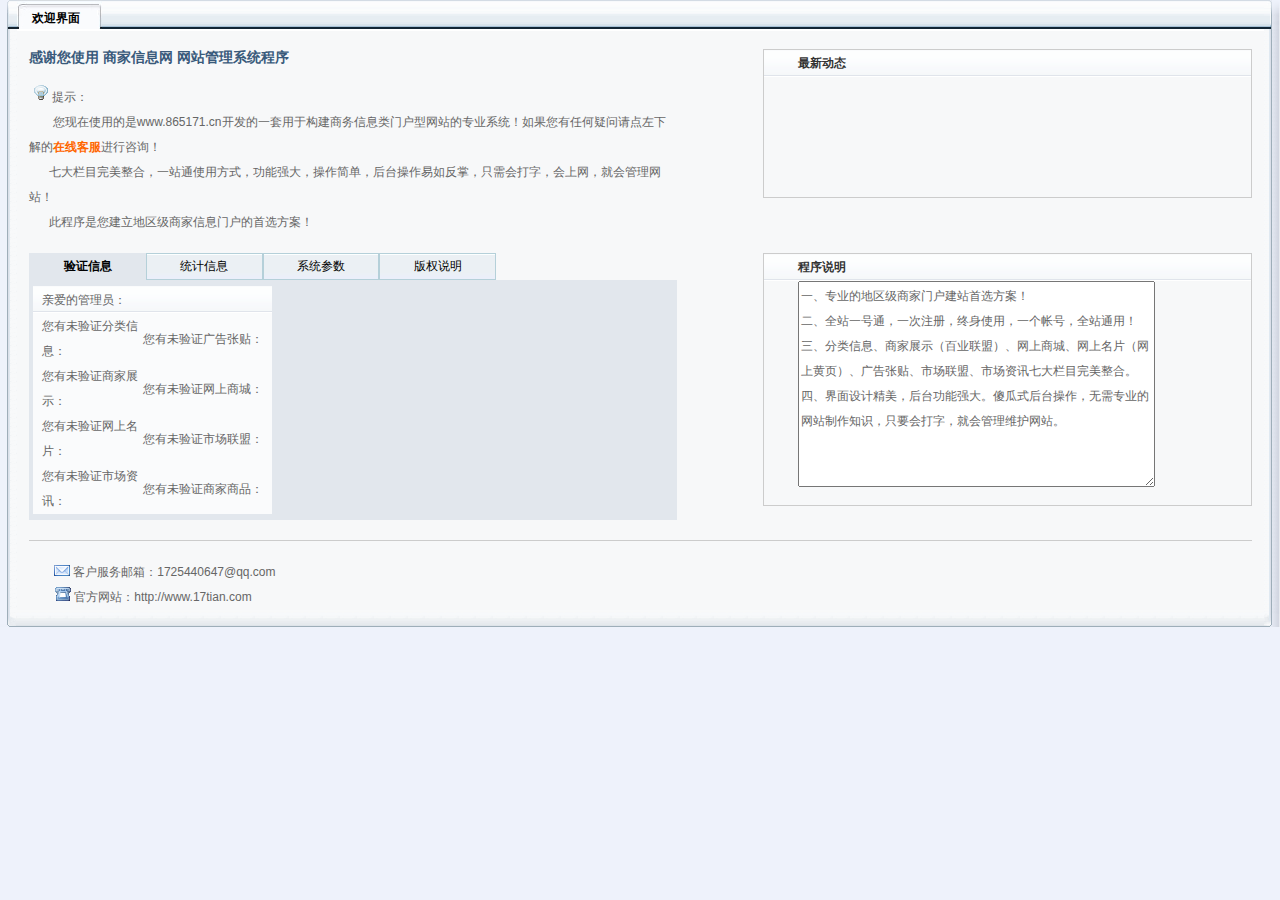
<file: Stock_System/target/Stock_System/right.html>
<link href="images/skin.css" rel="stylesheet" type="text/css" />
<meta http-equiv="Content-Type" content="text/html; charset=gb2312" /><style type="text/css">
<!--
body {
	margin-left: 0px;
	margin-top: 0px;
	margin-right: 0px;
	margin-bottom: 0px;
	background-color: #EEF2FB;
}
-->
</style>
<body>
<table width="100%" border="0" cellpadding="0" cellspacing="0">
  <tr>
    <td width="17" valign="top" background="images/mail_leftbg.gif"><img src="images/left-top-right.gif" width="17" height="29" /></td>
    <td valign="top" background="images/content-bg.gif"><table width="100%" height="31" border="0" cellpadding="0" cellspacing="0" class="left_topbg" id="table2">
      <tr>
        <td height="31"><div class="titlebt">��ӭ����</div></td>
      </tr>
    </table></td>
    <td width="16" valign="top" background="images/mail_rightbg.gif"><img src="images/nav-right-bg.gif" width="16" height="29" /></td>
  </tr>
  <tr>
    <td valign="middle" background="images/mail_leftbg.gif">&nbsp;</td>
    <td valign="top" bgcolor="#F7F8F9"><table width="98%" border="0" align="center" cellpadding="0" cellspacing="0">
      <tr>
        <td colspan="2" valign="top">&nbsp;</td>
        <td>&nbsp;</td>
        <td valign="top">&nbsp;</td>
      </tr>
      <tr>
        <td colspan="2" valign="top"><span class="left_bt">��л��ʹ�� �̼���Ϣ�� ��վ����ϵͳ����</span><br>
              <br>
            <span class="left_txt">&nbsp;<img src="images/ts.gif" width="16" height="16"> ��ʾ��<br>
          &nbsp;&nbsp;&nbsp;&nbsp;&nbsp;&nbsp;&nbsp;������ʹ�õ���www.865171.cn������һ�����ڹ���������Ϣ���Ż�����վ��רҵϵͳ����������κ�����������½��</span><span class="left_ts">���߿ͷ�</span><span class="left_txt">������ѯ��<br>
          &nbsp;&nbsp;&nbsp;&nbsp;&nbsp;&nbsp;�ߴ���Ŀ�������ϣ�һվͨʹ�÷�ʽ������ǿ�󣬲����򵥣���̨�������練�ƣ�ֻ�����֣����������ͻ������վ��<br>
           &nbsp;&nbsp;&nbsp;&nbsp;&nbsp;&nbsp;�˳������������������̼���Ϣ�Ż�����ѡ�������� <br>
</span></td>
        <td width="7%">&nbsp;</td>
        <td width="40%" valign="top"><table width="100%" height="144" border="0" cellpadding="0" cellspacing="0" class="line_table">
          <tr>
            <td width="7%" height="27" background="images/news-title-bg.gif"><img src="images/news-title-bg.gif" width="2" height="27"></td>
            <td width="93%" background="images/news-title-bg.gif" class="left_bt2">���¶�̬</td>
          </tr>
          <tr>
            <td height="102" valign="top">&nbsp;</td>
            <td height="102" valign="top"></td>
          </tr>
          <tr>
            <td height="5" colspan="2">&nbsp;</td>
          </tr>
        </table></td>
      </tr>
      <tr>
        <td colspan="2">&nbsp;</td>
        <td>&nbsp;</td>
        <td>&nbsp;</td>
      </tr>
      <tr>
        <td colspan="2" valign="top"><!--JavaScript����-->
              <SCRIPT language=javascript>
function secBoard(n)
{
for(i=0;i<secTable.cells.length;i++)
secTable.cells[i].className="sec1";
secTable.cells[n].className="sec2";
for(i=0;i<mainTable.tBodies.length;i++)
mainTable.tBodies[i].style.display="none";
mainTable.tBodies[n].style.display="block";
}
          </SCRIPT>
              <!--HTML����-->
              <TABLE width=72% border=0 cellPadding=0 cellSpacing=0 id=secTable>
                <TBODY>
                  <TR align=middle height=20>
                    <TD align="center" class=sec2 onclick=secBoard(0)>��֤��Ϣ</TD>
                    <TD align="center" class=sec1 onclick=secBoard(1)>ͳ����Ϣ</TD>
                    <TD align="center" class=sec1 onclick=secBoard(2)>ϵͳ����</TD>
                    <TD align="center" class=sec1 onclick=secBoard(3)>��Ȩ˵��</TD>
                  </TR>
                </TBODY>
              </TABLE>
          <TABLE class=main_tab id=mainTable cellSpacing=0
cellPadding=0 width=100% border=0>
                <!--����TBODY���-->
                <TBODY style="DISPLAY: block">
                  <TR>
                    <TD vAlign=top align=middle><TABLE width=98% height="133" border=0 align="center" cellPadding=0 cellSpacing=0>
                        <TBODY>
                          <TR>
                            <TD height="5" colspan="3"></TD>
                          </TR>
                          <TR>
                            <TD width="4%" height="28" background="images/news-title-bg.gif"></TD>
                            <TD height="25" colspan="2" background="images/news-title-bg.gif" class="left_txt">�װ��Ĺ���Ա�� <font color="#FFFFFF" class="left_ts"><b></b></TD>
                          </TR>
                          <TR>
                            <TD bgcolor="#FAFBFC">&nbsp;</TD>
                            <TD width="42%" height="25" bgcolor="#FAFBFC"><span class="left_txt">����δ��֤������Ϣ�� </span>
                               
                                <span class="left_ts"> </span></TD>
                            <TD width="54%" height="25" bgcolor="#FAFBFC"><span class="left_txt">����δ��֤��������� </span>
                               
                                <span class="left_ts"> </span></TD>
                          </TR>
                          <TR>
                            <TD bgcolor="#FAFBFC">&nbsp;</TD>
                            <TD height="25" bgcolor="#FAFBFC"><span class="left_txt">����δ��֤�̼�չʾ�� </span>
                               
                                <span class="left_ts"> </span></TD>
                            <TD height="25" bgcolor="#FAFBFC"><span class="left_txt">����δ��֤�����̳ǣ� </span>
                               
                                <span class="left_ts"> </span></TD>
                          </TR>
                          <TR>
                            <TD bgcolor="#FAFBFC">&nbsp;</TD>
                            <TD height="25" bgcolor="#FAFBFC"><span class="left_txt">����δ��֤������Ƭ�� </span>
                                <span class="left_ts"> </span></TD>
                            <TD height="25" bgcolor="#FAFBFC"><span class="left_txt">����δ��֤�г����ˣ� </span>
                               
                                <span class="left_ts"> </span></TD>
                          </TR>
                          <TR>
                            <TD bgcolor="#FAFBFC">&nbsp;</TD>
                            <TD height="25" bgcolor="#FAFBFC"><span class="left_txt">����δ��֤�г���Ѷ�� </span>
                               
                                <span class="left_ts"> </span></TD>
                            <TD height="25" bgcolor="#FAFBFC"><span class="left_txt">����δ��֤�̼���Ʒ�� </span>
                                <span class="left_ts"> </span></TD>
                          </TR>
                          <TR>
                            <TD height="5" colspan="3"></TD>
                          </TR>
                        </TBODY>
                    </TABLE></TD>
                  </TR>
                </TBODY>
                <!--����cells����-->
                <TBODY style="DISPLAY: none">
                  <TR>
                    <TD vAlign=top align=middle><TABLE width=98% height="133" border=0 align="center" cellPadding=0 cellSpacing=0>
                        <TBODY>
                          <TR>
                            <TD height="5" colspan="3"></TD>
                          </TR>
                          <TR>
                            <TD width="4%" height="28" background="images/news-title-bg.gif"></TD>
                            <TD colspan="2" background="images/news-title-bg.gif" class="left_txt">���л�Ա����&nbsp;&nbsp; ���У�                                ��&nbsp;&nbsp;&nbsp;&nbsp;��&nbsp;&nbsp;&nbsp;&nbsp;��</TD>
                          </TR>
                          <TR>
                            <TD bgcolor="#FAFBFC">&nbsp;</TD>
                            <TD width="42%" height="25" bgcolor="#FAFBFC"><span class="left_txt">��վ���з�����Ϣ�� </span><span class="left_txt">��</span></TD>
                            <TD width="54%" bgcolor="#FAFBFC"><span class="left_txt">��վ���й�������� </span><span class="left_txt">��</span></TD>
                          </TR>
                          <TR>
                            <TD bgcolor="#FAFBFC">&nbsp;</TD>
                            <TD height="25" bgcolor="#FAFBFC"><span class="left_txt">��վ�����̼�չʾ�� </span><span class="left_txt">��</span></TD>
                            <TD height="25" bgcolor="#FAFBFC"><span class="left_txt">��վ���������̳ǣ� </span><span class="left_txt">��</span></TD>
                          </TR>
                          <TR>
                            <TD bgcolor="#FAFBFC">&nbsp;</TD>
                            <TD height="25" bgcolor="#FAFBFC"><span class="left_txt">��վ����������Ƭ�� </span><span class="left_txt">��</span></TD>
                            <TD height="25" bgcolor="#FAFBFC"><span class="left_txt">��վ�����г����ˣ� </span><span class="left_txt">��</span></TD>
                          </TR>
                          <TR>
                            <TD bgcolor="#FAFBFC">&nbsp;</TD>
                            <TD height="25" bgcolor="#FAFBFC"><span class="left_txt">��վ�����г���Ѷ�� </span><span class="left_txt">��</span></TD>
                            <TD height="25" bgcolor="#FAFBFC"><span class="left_txt">��վ�����̼���Ʒ�� </span><span class="left_txt">��</span></TD>
                          </TR>
                          <TR>
                            <TD height="5" colspan="3"></TD>
                          </TR>
                        </TBODY>
                    </TABLE></TD>
                  </TR>
                </TBODY>
                <!--����tBodies����-->
                <TBODY style="DISPLAY: none">
                  <TR>
                    <TD vAlign=top align=middle><TABLE width=98% border=0 align="center" cellPadding=0 cellSpacing=0>
                        <TBODY>
                          <TR>
                            <TD colspan="3"></TD>
                          </TR>
                          <TR>
                            <TD height="5" colspan="3"></TD>
                          </TR>
                          <TR>
                            <TD width="4%" height="25" background="images/news-title-bg.gif"></TD>
                            <TD height="25" colspan="2" background="images/news-title-bg.gif" class="left_txt"><span class="TableRow2">������IP:</span>ϵͳ�汾��</TD>
                          </TR>
                          <TR>
                            <TD height="25" bgcolor="#FAFBFC">&nbsp;</TD>
                            <TD width="42%" height="25" bgcolor="#FAFBFC"><span class="left_txt">���������ͣ�</span></TD>
                            <TD width="54%" height="25" bgcolor="#FAFBFC"><span class="left_txt">�ű��������棺</span></TD>
                          </TR>
                          <TR>
                            <TD height="25" bgcolor="#FAFBFC">&nbsp;</TD>
                            <TD height="25" colspan="2" bgcolor="#FAFBFC"><span class="left_txt">վ������·����</span></TD>
                          </TR>
                          <TR>
                            <TD height="25" bgcolor="#FAFBFC">&nbsp;</TD>
                            <TD height="25" bgcolor="#FAFBFC"><span class="left_txt">FSO�ı���д��</span><span class="TableRow2"><font color="#FF0066"><b><img src="images/X.gif" width="12" height="13"></b></font><img src="images/g.gif" width="12" height="12"></span></TD>
                            <TD height="25" bgcolor="#FAFBFC"><span class="left_txt">���ݿ�ʹ�ã�</span><span class="left_ts"><img src="images/X.gif" width="12" height="13"><b style="color:blue">
                              
                            MS SQL
                            
                              ACCESS
                              
                            </b></span></TD>
                          </TR>
                         
                          <TR>
                            <TD height="5" colspan="3"></TD>
                          </TR>
                        </TBODY>
                    </TABLE></TD>
                  </TR>
                </TBODY>
                <!--����display����-->
                <TBODY style="DISPLAY: none">
                  <TR>
                    <TD vAlign=top align=middle><TABLE width=98% border=0 align="center" cellPadding=0 cellSpacing=0>
                        <TBODY>
                          <TR>
                            <TD colspan="3"></TD>
                          </TR>
                          <TR>
                            <TD height="5" colspan="3"></TD>
                          </TR>
                          <TR>
                            <TD width="4%" background="images/news-title-bg.gif"></TD>
                            <TD width="91%" background="images/news-title-bg.gif" class="left_ts">��������˵����</TD>
                            <TD width="5%" background="images/news-title-bg.gif" class="left_txt">&nbsp;</TD>
                          </TR>
                          <TR>
                            <TD bgcolor="#FAFBFC">&nbsp;</TD>
                            <TD bgcolor="#FAFBFC" class="left_txt"><span class="left_ts">1��</span>��������www.865171.cnȫ�¸���(QQ:215288671) </TD>
                            <TD bgcolor="#FAFBFC" class="left_txt">&nbsp;</TD>
                          </TR>
                          <TR>
                            <TD bgcolor="#FAFBFC">&nbsp;</TD>
                            <TD bgcolor="#FAFBFC" class="left_txt"><span class="left_ts">2��</span>��������ṩʹ�ã��κ�Υ���������涨����Ϊ�����и���</TD>
                            <TD bgcolor="#FAFBFC" class="left_txt">&nbsp;</TD>
                          </TR>
                          <TR>
                            <TD bgcolor="#FAFBFC">&nbsp;</TD>
                            <TD bgcolor="#FAFBFC" class="left_txt"><span class="left_ts">3��</span> ֧�����ߵ��Ͷ����뱣����Ȩ��</TD>
                            <TD bgcolor="#FAFBFC" class="left_txt">&nbsp;</TD>
                          </TR>
                          <TR>
                            <TD bgcolor="#FAFBFC">&nbsp;</TD>
                            <TD bgcolor="#FAFBFC" class="left_txt"><span class="left_ts">4��</span>����ʹ�ã�����֧������ϵwww.865171.cn��</TD>
                            <TD bgcolor="#FAFBFC" class="left_txt">&nbsp;</TD>
                          </TR>
                          <TR>
                            <TD height="5" colspan="3"></TD>
                          </TR>
                        </TBODY>
                    </TABLE></TD>
                  </TR>
                </TBODY>
            </TABLE></td>
        <td>&nbsp;</td>
        <td valign="top"><table width="100%" height="144" border="0" cellpadding="0" cellspacing="0" class="line_table">
          <tr>
            <td width="7%" height="27" background="images/news-title-bg.gif"><img src="images/news-title-bg.gif" width="2" height="27"></td>
            <td width="93%" background="images/news-title-bg.gif" class="left_bt2">����˵��</td>
          </tr>
          <tr>
            <td height="102" valign="top">&nbsp;</td>
            <td height="102" valign="top"><label></label>
              <label>
              <textarea name="textarea" cols="48" rows="8" class="left_txt">һ��רҵ�ĵ������̼��Ż���վ��ѡ������
����ȫվһ��ͨ��һ��ע�ᣬ����ʹ�ã�һ���ʺţ�ȫվͨ�ã�
����������Ϣ���̼�չʾ����ҵ���ˣ��������̳ǡ�������Ƭ�����ϻ�ҳ��������������г����ˡ��г���Ѷ�ߴ���Ŀ�������ϡ�
�ġ�������ƾ�������̨����ǿ��ɵ��ʽ��̨����������רҵ����վ����֪ʶ��ֻҪ����֣��ͻ����ά����վ��</textarea>
              </label></td>
          </tr>
          <tr>
            <td height="5" colspan="2">&nbsp;</td>
          </tr>
        </table></td>
      </tr>
      <tr>
        <td height="40" colspan="4"><table width="100%" height="1" border="0" cellpadding="0" cellspacing="0" bgcolor="#CCCCCC">
          <tr>
            <td></td>
          </tr>
        </table></td>
      </tr>
      <tr>
        <td width="2%">&nbsp;</td>
        <td width="51%" class="left_txt"><img src="images/icon-mail2.gif" width="16" height="11"> �ͻ��������䣺1725440647@qq.com<br>
              <img src="images/icon-phone.gif" width="17" height="14"> �ٷ���վ��http://www.17tian.com</td>
        <td>&nbsp;</td>
        <td>&nbsp;</td>
      </tr>
    </table></td>
    <td background="images/mail_rightbg.gif">&nbsp;</td>
  </tr>
  <tr>
    <td valign="bottom" background="images/mail_leftbg.gif"><img src="images/buttom_left2.gif" width="17" height="17" /></td>
    <td background="images/buttom_bgs.gif"><img src="images/buttom_bgs.gif" width="17" height="17"></td>
    <td valign="bottom" background="images/mail_rightbg.gif"><img src="images/buttom_right2.gif" width="16" height="17" /></td>
  </tr>
</table>
</body>
</file>
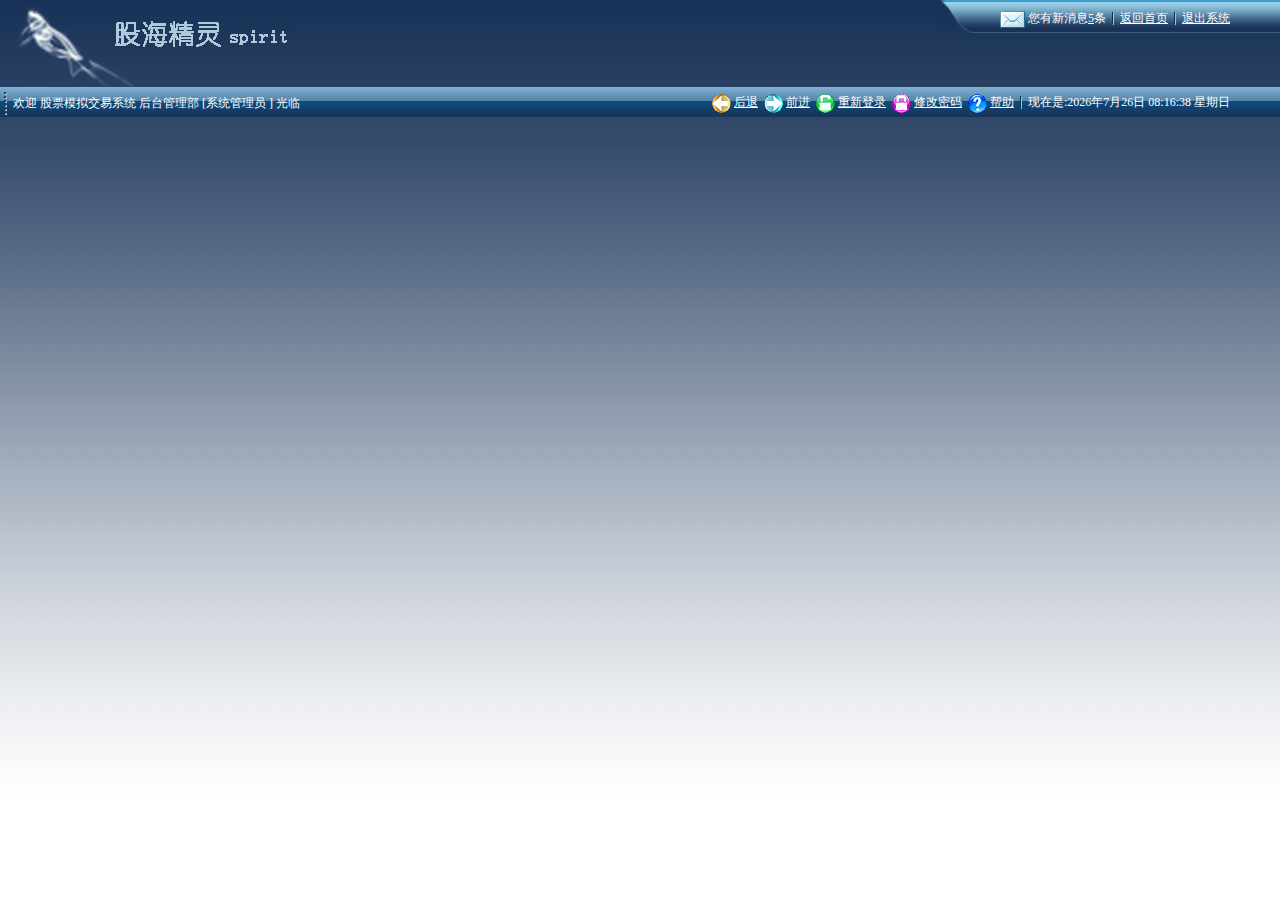
<file: Stock_System/target/Stock_System/Top.htm>
<!DOCTYPE HTML PUBLIC "-//W3C//DTD HTML 4.0 Transitional//EN">
<HTML>
<HEAD id=Head1>
<TITLE>�ޱ���ҳ</TITLE>
<META http-equiv=Content-Type content="text/html; charset=GBK">
<STYLE type=text/css> 
*{
	FONT-SIZE: 12px; COLOR: white
}
#logo {
	COLOR: white
}
#logo A {
	COLOR: white
}
FORM {
	MARGIN: 0px
}
</STYLE>
<SCRIPT src="Top.files/Clock.js" type=text/javascript></SCRIPT>
<META content="MSHTML 6.00.2900.5848" name=GENERATOR>
</HEAD>
<BODY 
style="BACKGROUND-IMAGE: url(images/bg.gif); MARGIN: 0px; BACKGROUND-REPEAT: repeat-x">
<form id="form1">
  <DIV id=logo 
style="BACKGROUND-IMAGE: url(images/logo.png); BACKGROUND-REPEAT: no-repeat">
    <DIV 
style="PADDING-RIGHT: 50px; BACKGROUND-POSITION: right 50%; DISPLAY: block; PADDING-LEFT: 0px; BACKGROUND-IMAGE: url(images/bg_banner_menu.gif); PADDING-BOTTOM: 0px; PADDING-TOP: 3px; BACKGROUND-REPEAT: no-repeat; HEIGHT: 30px; TEXT-ALIGN: right"><A 
href="http://localhost:1479/Web/sys/Top.aspx#"><IMG src="Top.files/mail.gif" 
align=absMiddle border=0></A> ��������Ϣ<A id=HyperLink1 
href="http://localhost:1479/Web/sys/Top.aspx#">5</A>�� <IMG 
src="Top.files/menu_seprator.gif" align=absMiddle> <A id=HyperLink2 
href="http://localhost:1479/Web/sys/Index.aspx">������ҳ</A> <IMG 
src="Top.files/menu_seprator.gif" align=absMiddle> <A id=HyperLink3 
href="javascript:window.opener=null;%20window.close();">�˳�ϵͳ</A> </DIV>
    <DIV style="DISPLAY: block; HEIGHT: 54px"></DIV>
    <DIV 
style="BACKGROUND-IMAGE: url(images/bg_nav.gif); BACKGROUND-REPEAT: repeat-x; HEIGHT: 30px">
      <TABLE cellSpacing=0 cellPadding=0 width="100%">
        <TBODY>
          <TR>
            <TD>
              <DIV><IMG src="Top.files/nav_pre.gif" align=absMiddle> ��ӭ <SPAN 
      id=lblBra>��Ʊģ�⽻��ϵͳ</SPAN> <SPAN id=lblDep>��̨������</SPAN> [ϵͳ����Ա ] ���� </DIV>
            </TD>
            <TD align=right width="70%"><SPAN style="PADDING-RIGHT: 50px"><A 
      href="javascript:history.go(-1);"><IMG src="Top.files/nav_back.gif" 
      align=absMiddle border=0>����</A> <A href="javascript:history.go(1);"><IMG 
      src="Top.files/nav_forward.gif" align=absMiddle border=0>ǰ��</A> <A 
      href="http://localhost:1479/Web/default.aspx" target=_top><IMG 
      src="Top.files/nav_changePassword.gif" align=absMiddle border=0>���µ�¼</A> <A href="http://localhost:1479/Web/sys/updatePwd.aspx" 
      target=mainFrame><IMG src="Top.files/nav_resetPassword.gif" 
      align=absMiddle border=0>�޸�����</A> <A 
      href="http://localhost:1479/Web/sys/Top.aspx#" target=mainFrame><IMG 
      src="Top.files/nav_help.gif" align=absMiddle border=0>����</A> <IMG 
      src="Top.files/menu_seprator.gif" align=absMiddle> <SPAN 
      id=clock></SPAN></SPAN></TD>
          </TR>
        </TBODY>
      </TABLE>
    </DIV>
  </DIV>
  <SCRIPT type=text/javascript>
    var clock = new Clock();
    clock.display(document.getElementById("clock"));
</SCRIPT>
</form>
</BODY>
</HTML>
</file>
<file: Stock_System/target/Stock_System/images/skin.css>
.login_top_bg {
	background-image: url(login-top-bg.gif);
	background-repeat: repeat-x;
}
.body {
	background-color: #EEF2FB;
	left: 0px;
	top: 0px;
	right: 0px;
	bottom: 0px;
}

.login-buttom-bg {
	background-image: url(login-buttom-bg.gif);
	background-repeat: repeat-x;
}
.login-buttom-txt {
	font-family: Arial, Helvetica, sans-serif;
	font-size: 10px;
	color: #ABCAD3;
	text-decoration: none;
	line-height: 20px;
}
.login_txt {
	font-family: Arial, Helvetica, sans-serif;
	font-size: 12px;
	line-height: 25px;
	color: #333333;
}
.Submit {
	font-family: Arial, Helvetica, sans-serif;
	font-size: 12px;
	color: #629DAE;
	text-decoration: none;
	background-image: url(Submit_bg.gif);
	background-repeat: repeat-x;
}
.login_bg {
	background-image: url(login_bg.jpg);
	background-repeat: repeat-x;
}
.login_bg2 {
	background-image: url(login-content-bg.gif);
	background-repeat: no-repeat;
	background-position: right;
}

.admin_txt {
	font-family: Arial, Helvetica, sans-serif;
	font-size: 12px;
	color: #FFFFFF;
	text-decoration: none;
	height: 38px;
	width: 100%;
	position: �̶�;
	line-height: 38px;
}
.login_txt_bt {
	font-family: Arial, Helvetica, sans-serif;
	font-size: 14px;
	line-height: 25px;
	color: #666666;
	font-weight: bold;
}
.admin_topbg {
	background-image: url(top-right.gif);
	background-repeat: repeat-x;
}
.txt_bt {
	font-family: Arial, Helvetica, sans-serif;
	font-size: 12px;
	line-height: 25px;
	font-weight: bold;
	color: #000000;
	text-decoration: none;
}
.left_topbg {
	background-image: url(content-bg.gif);
	background-repeat: repeat-x;
}
.admin_toptxt {
	font-family: Arial, Helvetica, sans-serif;
	font-size: 12px;
	color: #4A8091;
	height: 18px;
	width: 100%;
	overflow: hidden;
	position: �̶�;
}

.left_bt {
	font-family: Arial, Helvetica, sans-serif;
	font-size: 14px;
	font-weight: bold;
	color: #395a7b;
}
.left_bt2 {
	font-family: Arial, Helvetica, sans-serif;
	font-size: 12px;
	line-height: 25px;
	font-weight: bold;
	color: #333333;
}
.titlebt {
	font-size: 12px;
	line-height: 26px;
	font-weight: bold;
	color: #000000;
	background-image: url(top_bt.jpg);
	background-repeat: no-repeat;
	display: block;
	text-indent: 15px;
	padding-top: 5px;
}

.left_txt {
	font-family: Arial, Helvetica, sans-serif;
	font-size: 12px;
	line-height: 25px;
	color: #666666;
}
.left_txt2 {
	font-family: Arial, Helvetica, sans-serif;
	font-size: 12px;
	line-height: 25px;
	color: #000000;
}
.nowtable {
	background-color: #e1e5ee;
	border-top-width: 1px;
	border-right-width: 1px;
	border-bottom-width: 1px;
	border-left-width: 1px;
	border-top-style: solid;
	border-top-color: #bfc4ca;
	border-right-color: #bfc4ca;
	border-bottom-color: #bfc4ca;
	border-left-color: #bfc4ca;
}
.left_txt3 {
	font-family: Arial, Helvetica, sans-serif;
	font-size: 12px;
	line-height: 25px;
	color: #003366;
	text-decoration: none;
}



.left_ts {
	font-family: Arial, Helvetica, sans-serif;
	font-size: 12px;
	line-height: 25px;
	font-weight: bold;
	color: #FF6600;
}
.line_table {
	border: 1px solid #CCCCCC;
}
.sec1 {
	CURSOR: hand;
	COLOR: #000000;
	font-family: Arial, Helvetica, sans-serif;
	font-size: 12px;
	line-height: 25px;
	border: 1px solid #B5D0D9;
	background-image: url(right_smbg.jpg);
	background-repeat: repeat-x;
}
.sec2 {
	FONT-WEIGHT: bold;
	CURSOR: hand;
	COLOR: #000000;
	font-family: Arial, Helvetica, sans-serif;
	font-size: 12px;
	line-height: 25px;
	background-color: #e2e7ed;
	border: 1px solid #e2e7ed;
}
.main_tab {
	COLOR: #000000;
	BACKGROUND-COLOR: #e2e7ed;
	border: 1px solid #e2e7ed;
}
.MM a {
	font-family: Arial, Helvetica, sans-serif;
	font-size: 12px;
	line-height: 26px;
	color: #666666;
	background-image: url(menu_bg.gif);
	background-repeat: no-repeat;
	list-style-type: none;
	list-style-image: none;
}
a:link {
	font-size: 12px;
	line-height: 25px;
	color: #333333;
	text-decoration: none;
}
a:hover {
	font-size: 12px;
	line-height: 25px;
	color: #666666;
	text-decoration: none;
}
a:visited {
	font-size: 12px;
	line-height: 25px;
	color: #333333;
	text-decoration: none;
}


.MM a:link {
	font-family: Arial, Helvetica, sans-serif;
	font-size: 12px;
	line-height: 26px;
	color: #666666;
	background-image: url(menu_bg.gif);
	background-repeat: no-repeat;
	list-style-type: none;
	list-style-image: none;
}
</file>
